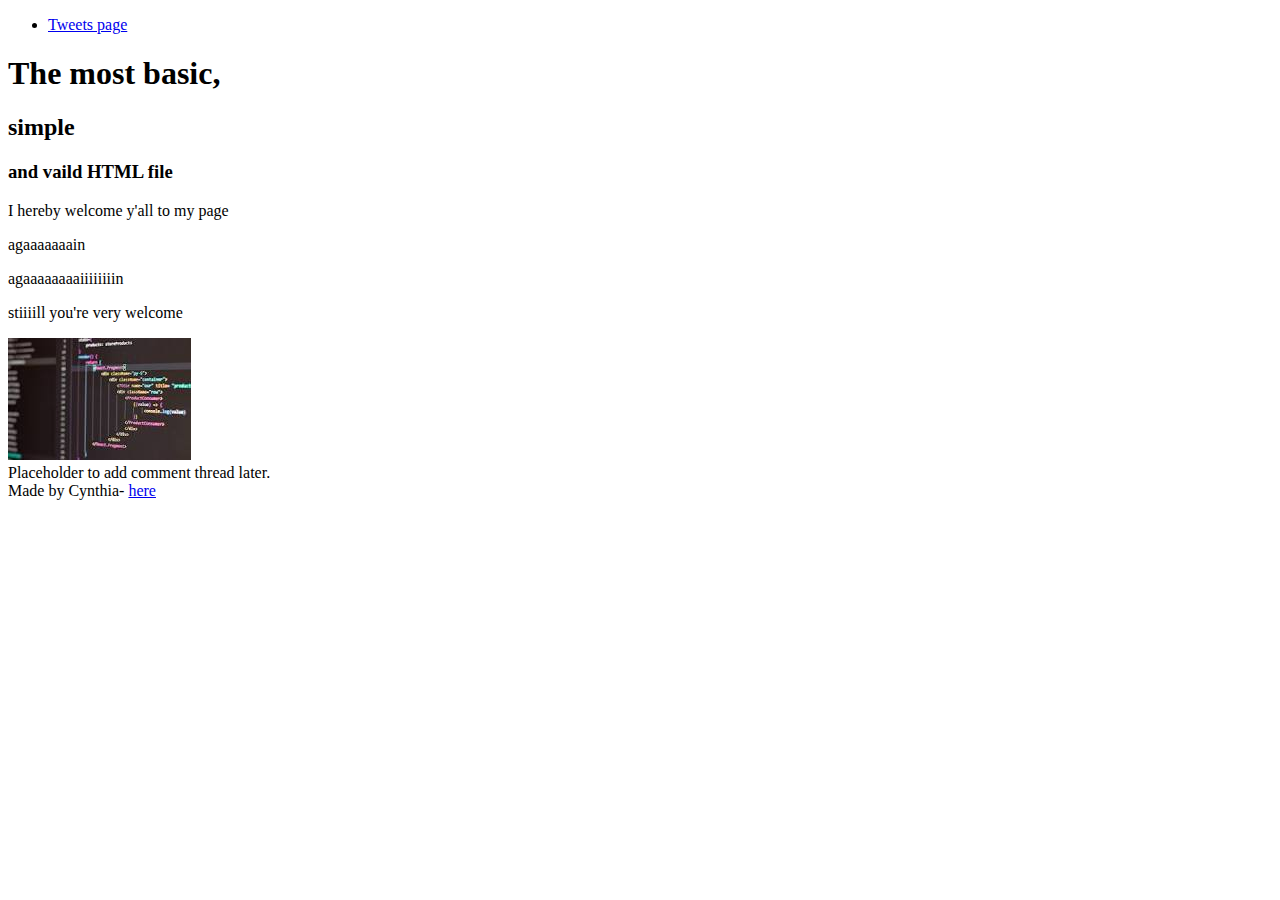
<file: html_basic/index.html>
<!DOCTYPE html>
<html lang="en" >
<head>
    <meta charset="utf-8">
    <title>HTML file</title>
</head>
<body>
    
    <header>
     <ul>
        <li><a  rel="Tweets" href="tweets.html">Tweets page</a></li>
     </ul>
    </header>
    <main>
        <article>
            <h1>The most basic,</h1>
            <h2>simple</h2>
            <h3>and vaild HTML file</h3>       
             <p>I hereby welcome y'all to my page</p>
             <p>agaaaaaaain</p>
             <p>agaaaaaaaaiiiiiiiin</p>
             <p>stiiiill you're very welcome</p>
             <img src="[data-uri]" alt="">
        </article>
        <aside>Placeholder to add comment thread later.</aside>
    </main>
    <footer>
        Made by Cynthia- <a href="https://github.com/CynthiaUmuhire" target="_blank"> here</a>

    </footer>
</body>
</html>
</file>
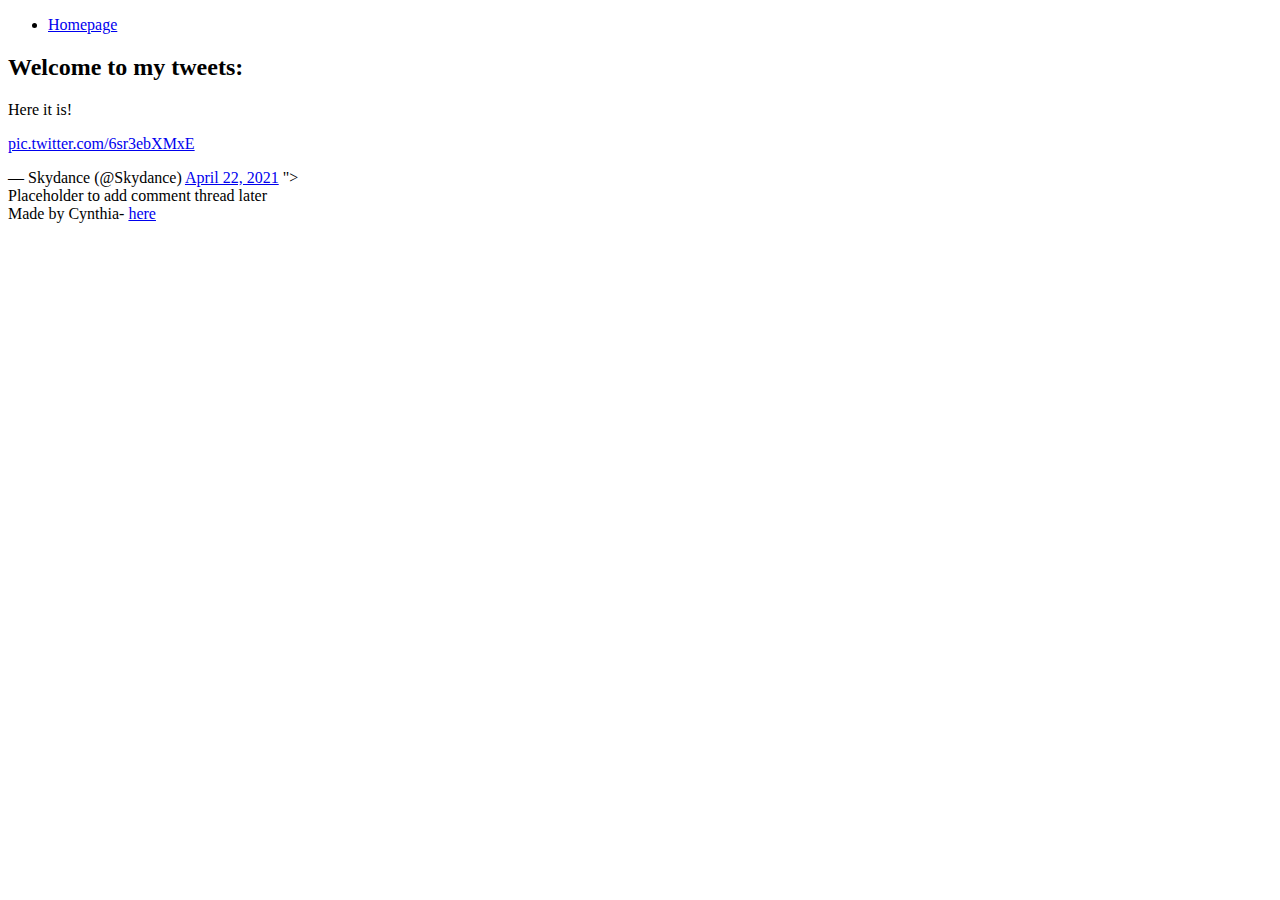
<file: html_basic/tweets.html>
<!DOCTYPE html>
<html lang >
<head>
    <meta charset="utf-8">
    <title>HTML file</title>
</head>
<body>
    <header>
        <ul>
            <li> <a rel ="Homepage" href="index.html">Homepage</a></li>
        </ul>
    </header>
    <main>
        <article>
            <h2> Welcome to my tweets:</h2>
    <p>Here it is!</p>
    <p><a href="https://t.co/6sr3ebXMxE">pic.twitter.com/6sr3ebXMxE</a></p>&mdash; Skydance (@Skydance) <a href="https://twitter.com/Skydance/status/1385380225551200258?ref_src=twsrc%5Etfw">April 22, 2021</a> <script async src="https://platform.twitter.com/widgets.js"></script>"><br>
        </article>
        <aside>Placeholder to add comment thread later</aside>
    </main>
    <footer>
        Made by Cynthia- <a href="https://github.com/CynthiaUmuhire" target="_blank"> here</a>
    </footer>
</body>
</html>
</file>
